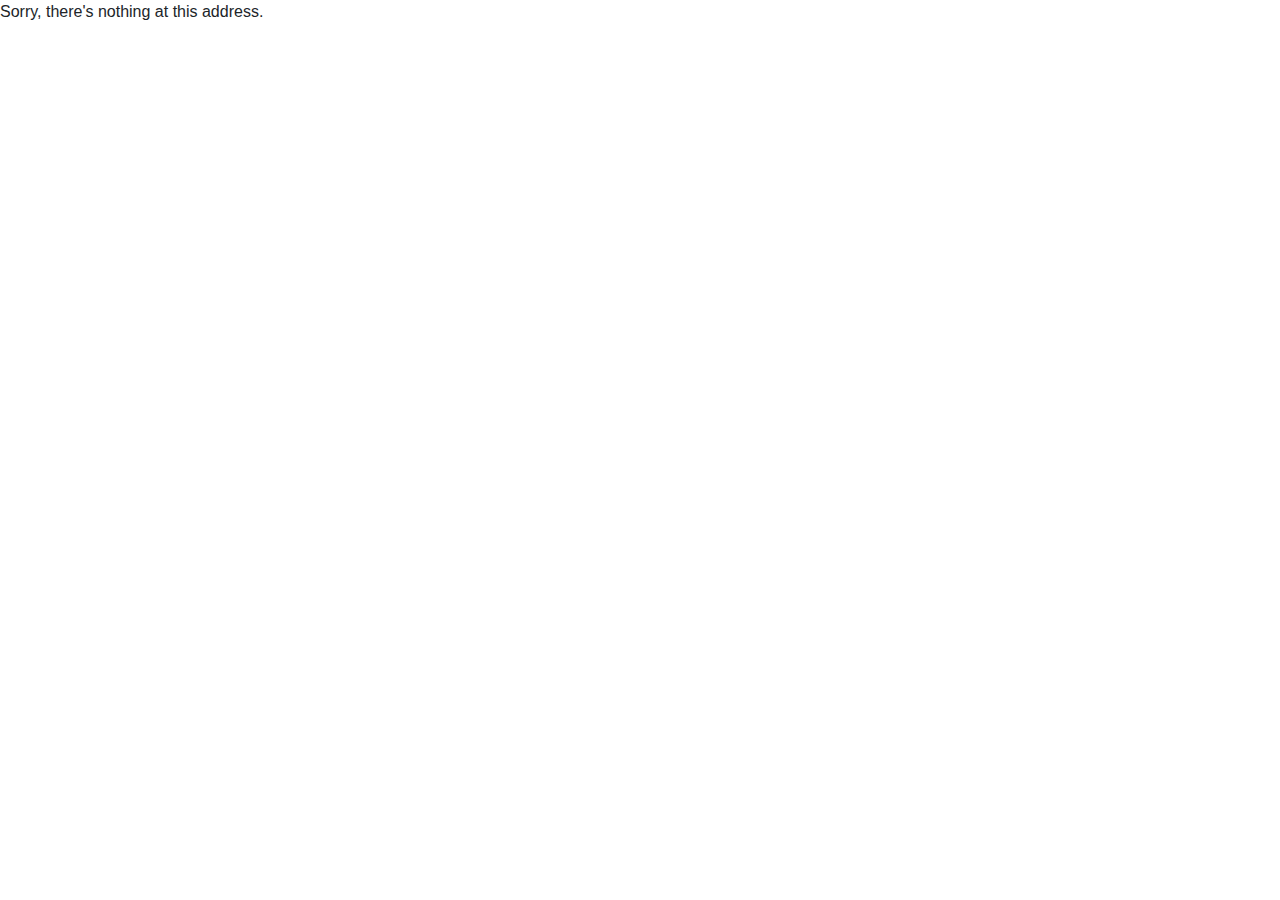
<file: index.html>
﻿<!DOCTYPE html>
<html>
<head>
    <meta charset="utf-8" />
    <meta name="viewport" content="width=device-width" />
    <title>StudyProjectPlatform</title>
    <base href="/" />
    <link href="css/bootstrap/bootstrap.min.css" rel="stylesheet" />
    <link href="css/site.css" rel="stylesheet" />
</head>
<body>
    <app class="grid ">
        <div class="grid-content">
            <div class="grid-center">
                <div class="loading loader-background">
                    <h1>Loading...</h1>
                    <h1>Please wait.</h1>
                    <div class="spinner">
                        <div class="rect1"></div>
                        <div class="rect2"></div>
                        <div class="rect3"></div>
                        <div class="rect4"></div>
                        <div class="rect5"></div>
                    </div>
                </div>
            </div>
        </div>
    </app>

    <script src="_framework/blazor.webassembly.js"></script>
</body>
</html>
</file>
<file: css/site.css>
﻿@import url('open-iconic/font/css/open-iconic-bootstrap.min.css');

html, body {
    font-family: 'Helvetica Neue', Helvetica, Arial, sans-serif;
}

app {
    position: relative;
    display: flex;
    flex-direction: column;
}

.top-row {
    height: 3.5rem;
    display: flex;
    align-items: center;
}

.main {
    flex: 1;
}

    .main .top-row {
        background-color: #e6e6e6;
        border-bottom: 1px solid #d6d5d5;
    }

.sidebar {
    background-image: linear-gradient(180deg, rgb(5, 39, 103) 0%, #3a0647 70%);
}

    .sidebar .top-row {
        background-color: rgba(0,0,0,0.4);
    }

    .sidebar .navbar-brand {
        font-size: 1.1rem;
    }

    .sidebar .oi {
        width: 2rem;
        font-size: 1.1rem;
        vertical-align: text-top;
        top: -2px;
    }

.nav-item {
    font-size: 0.9rem;
    padding-bottom: 0.5rem;
}

    .nav-item:first-of-type {
        padding-top: 1rem;
    }

    .nav-item:last-of-type {
        padding-bottom: 1rem;
    }

    .nav-item a {
        color: #d7d7d7;
        border-radius: 4px;
        height: 3rem;
        display: flex;
        align-items: center;
        line-height: 3rem;
    }

        .nav-item a.active {
            background-color: rgba(255,255,255,0.25);
            color: white;
        }

        .nav-item a:hover {
            background-color: rgba(255,255,255,0.1);
            color: white;
        }

.content {
    padding-top: 1.1rem;
}

.navbar-toggler {
    background-color: rgba(255, 255, 255, 0.1);
}

.valid.modified:not([type=checkbox]) {
    outline: 1px solid #26b050;
}

.invalid {
    outline: 1px solid red;
}

.validation-message {
    color: red;
}

@media (max-width: 767.98px) {
    .main .top-row {
        display: none;
    }
}

@media (min-width: 768px) {
    app {
        flex-direction: row;
    }

    .sidebar {
        width: 250px;
        height: 100vh;
        position: sticky;
        top: 0;
    }

    .main .top-row {
        position: sticky;
        top: 0;
    }

    .main > div {
        padding-left: 2rem !important;
        padding-right: 1.5rem !important;
    }

    .navbar-toggler {
        display: none;
    }

    .sidebar .collapse {
        /* Never collapse the sidebar for wide screens */
        display: block;
    }
}

/*Loading**/

/*.grid {
    display: grid;
    width: 100vw;
    height: 100vh;
    align-items: center;
    text-align: center;
    overflow: hidden;

}*/

.loader-background {
    display: grid;
    width: 100vw;
    height: 100vh;
    align-items: center;
    text-align: center;
    overflow: hidden;
    font-family: 'Helvetica Neue', Helvetica, Arial, sans-serif;
    color: whitesmoke;
    background-image: linear-gradient(180deg, rgb(5, 39, 103) 0%, #3a0647 70%);
}

.grid-content {
    grid-template-areas: '. center center center .' '. center center center .' '. joke joke joke btn';
}

.loading {
    margin: auto;
}

.hg-font {
    font-size: 4vh;
}


.grid-center {
    padding-top: 50px;
    grid-area: center;
    align-content: center;
}

.spinner {
    margin: 100px auto;
    width: 100px;
    height: 80px;
    text-align: center;
    font-size: 10px;
}

    .spinner > div {
        background-color: azure;
        height: 100%;
        width: 12px;
        display: inline-block;
        -webkit-animation: sk-stretchdelay 1.2s infinite ease-in-out;
        animation: sk-stretchdelay 1.2s infinite ease-in-out;
    }

    .spinner .rect2 {
        -webkit-animation-delay: -1.1s;
        animation-delay: -1.1s;
    }

    .spinner .rect3 {
        -webkit-animation-delay: -1.0s;
        animation-delay: -1.0s;
    }

    .spinner .rect4 {
        -webkit-animation-delay: -0.9s;
        animation-delay: -0.9s;
    }

    .spinner .rect5 {
        -webkit-animation-delay: -0.8s;
        animation-delay: -0.8s;
    }

@-webkit-keyframes sk-stretchdelay {
    0%, 40%, 100% {
        -webkit-transform: scaleY(0.4)
    }

    20% {
        -webkit-transform: scaleY(1.0)
    }
}

@keyframes sk-stretchdelay {
    0%, 40%, 100% {
        transform: scaleY(0.4);
        -webkit-transform: scaleY(0.4);
    }

    20% {
        transform: scaleY(1.0);
        -webkit-transform: scaleY(1.0);
    }
}

.shaking {
    animation: shake 1.77s cubic-bezier(.36,.07,.19,.97) infinite;
    transform: translate3d(0, 0, 0);
}

@keyframes shake {
    2% {
        transform: translate(19px, -12px) rotate(2.5deg)
    }

    4% {
        transform: translate(18px, 15px) rotate(3.5deg)
    }

    6% {
        transform: translate(-13px, 11px) rotate(-1.5deg)
    }

    8% {
        transform: translate(0px, -12px) rotate(2.5deg)
    }

    10% {
        transform: translate(13px, -4px) rotate(-2.5deg)
    }

    12% {
        transform: translate(-1px, 10px) rotate(-.5deg)
    }

    14% {
        transform: translate(0px, 10px) rotate(-1.5deg)
    }

    16% {
        transform: translate(17px, -1px) rotate(3.5deg)
    }

    18% {
        transform: translate(1px, 10px) rotate(3.5deg)
    }

    20% {
        transform: translate(1px, -5px) rotate(3.5deg)
    }

    22% {
        transform: translate(12px, 1px) rotate(3.5deg)
    }

    24% {
        transform: translate(2px, 0px) rotate(2.5deg)
    }

    26% {
        transform: translate(2px, 6px) rotate(2.5deg)
    }

    28% {
        transform: translate(-7px, 3px) rotate(3.5deg)
    }

    30% {
        transform: translate(1px, -21px) rotate(1.5deg)
    }

    32% {
        transform: translate(3px, 15px) rotate(-1.5deg)
    }

    34% {
        transform: translate(-2px, 1px) rotate(-.5deg)
    }

    36% {
        transform: translate(8px, 16px) rotate(.5deg)
    }

    38% {
        transform: translate(-2px, 12px) rotate(-2.5deg)
    }

    40% {
        transform: translate(7px, -5px) rotate(2.5deg)
    }

    42% {
        transform: translate(9px, -9px) rotate(2.5deg)
    }

    44% {
        transform: translate(-17px, 0px) rotate(-2.5deg)
    }

    46% {
        transform: translate(-5px, -6px) rotate(.5deg)
    }

    48% {
        transform: translate(16px, 7px) rotate(.5deg)
    }

    50% {
        transform: translate(3px, -19px) rotate(-2.5deg)
    }

    52% {
        transform: translate(3px, 9px) rotate(.5deg)
    }

    54% {
        transform: translate(-8px, -2px) rotate(-2.5deg)
    }

    56% {
        transform: translate(2px, -2px) rotate(-.5deg)
    }

    58% {
        transform: translate(-3px, -4px) rotate(3.5deg)
    }

    60% {
        transform: translate(0px, 5px) rotate(-2.5deg)
    }

    62% {
        transform: translate(-7px, 8px) rotate(.5deg)
    }

    64% {
        transform: translate(10px, 16px) rotate(1.5deg)
    }

    66% {
        transform: translate(-2px, -6px) rotate(-.5deg)
    }

    68% {
        transform: translate(10px, -6px) rotate(2.5deg)
    }

    70% {
        transform: translate(0px, 7px) rotate(3.5deg)
    }

    72% {
        transform: translate(11px, -8px) rotate(-2.5deg)
    }

    74% {
        transform: translate(5px, -1px) rotate(3.5deg)
    }

    76% {
        transform: translate(-3px, 9px) rotate(-.5deg)
    }

    78% {
        transform: translate(-2px, 18px) rotate(.5deg)
    }

    80% {
        transform: translate(7px, 17px) rotate(3.5deg)
    }

    82% {
        transform: translate(-2px, -8px) rotate(3.5deg)
    }

    84% {
        transform: translate(6px, 5px) rotate(1.5deg)
    }

    86% {
        transform: translate(18px, 9px) rotate(2.5deg)
    }

    88% {
        transform: translate(10px, 1px) rotate(-2.5deg)
    }

    90% {
        transform: translate(9px, -4px) rotate(2.5deg)
    }

    92% {
        transform: translate(-8px, -14px) rotate(1.5deg)
    }

    94% {
        transform: translate(0px, 18px) rotate(1.5deg)
    }

    96% {
        transform: translate(10px, 10px) rotate(1.5deg)
    }

    98% {
        transform: translate(-4px, 15px) rotate(2.5deg)
    }

    0%,100% {
        transform: translate(0, 0) rotate(0)
    }
}
</file>
